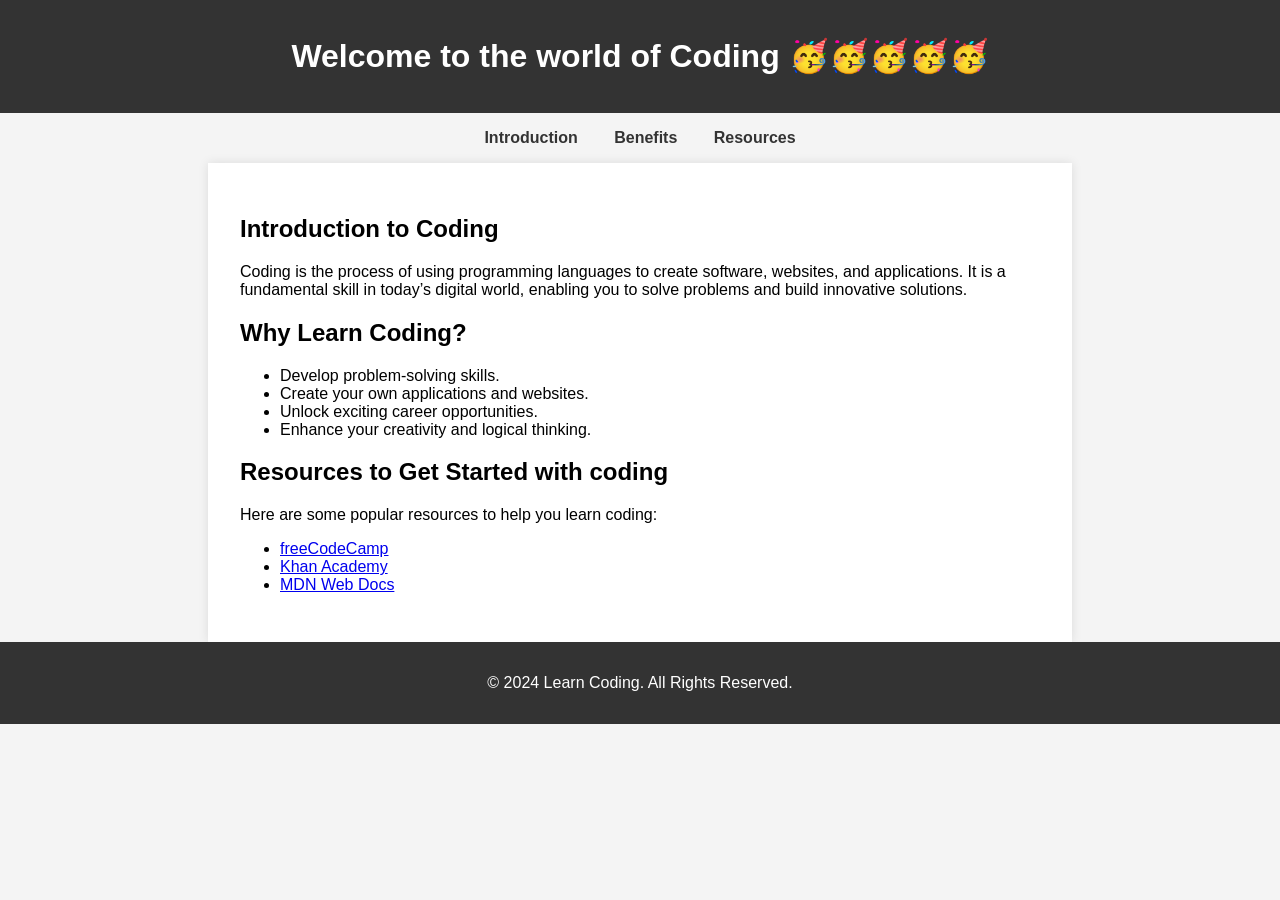
<file: services.html>
<!DOCTYPE html>
<html lang="en">
<head>
    <meta charset="UTF-8">
    <meta name="viewport" content="width=device-width, initial-scale=1.0">
    <title>Learn Coding</title>
    <style>
        body {
            font-family: Arial, sans-serif;
            margin: 0;
            padding: 0;
            background-color: #f4f4f4;
        }
        header {
            background-color: #333;
            color: white;
            padding: 1em 0;
            text-align: center;
        }
        nav {
            text-align: center;
            margin: 1em 0;
        }
        nav a {
            color: #333;
            text-decoration: none;
            margin: 0 1em;
            font-weight: bold;
        }
        nav a:hover {
            color: #007BFF;
        }
        main {
            padding: 2em;
            max-width: 800px;
            margin: auto;
            background: white;
            box-shadow: 0 0 10px rgba(0, 0, 0, 0.1);
        }
        footer {
            background-color: #333;
            color: white;
            text-align: center;
            padding: 1em 0;
            position: relative;
            bottom: 0;
            width: 100%;
        }
    </style>
</head>
<body>
    <header>
        <h1>Welcome to the world of Coding 🥳🥳🥳🥳🥳</h1>
    </header>
    <nav>
        <a href="#introduction">Introduction</a>
        <a href="#benefits">Benefits</a>
        <a href="#resources">Resources</a>
    </nav>
    <main>
        <section id="introduction">
            <h2>Introduction to Coding</h2>
            <p>Coding is the process of using programming languages to create software, websites, and applications. It is a fundamental skill in today’s digital world, enabling you to solve problems and build innovative solutions.</p>
        </section>
        <section id="benefits">
            <h2>Why Learn Coding?</h2>
            <ul>
                <li>Develop problem-solving skills.</li>
                <li>Create your own applications and websites.</li>
                <li>Unlock exciting career opportunities.</li>
                <li>Enhance your creativity and logical thinking.</li>
            </ul>
        </section>
        <section id="resources">
            <h2>Resources to Get Started with coding</h2>
            <p>Here are some popular resources to help you learn coding:</p>
            <ul>
                <li><a href="https://www.freecodecamp.org" target="_blank">freeCodeCamp</a></li>
                <li><a href="https://www.khanacademy.org" target="_blank">Khan Academy</a></li>
                <li><a href="https://developer.mozilla.org" target="_blank">MDN Web Docs</a></li>
            </ul>
        </section>
    </main>
    <footer>
        <p>&copy; 2024 Learn Coding. All Rights Reserved.</p>
    </footer>
</body>
</html>
</file>
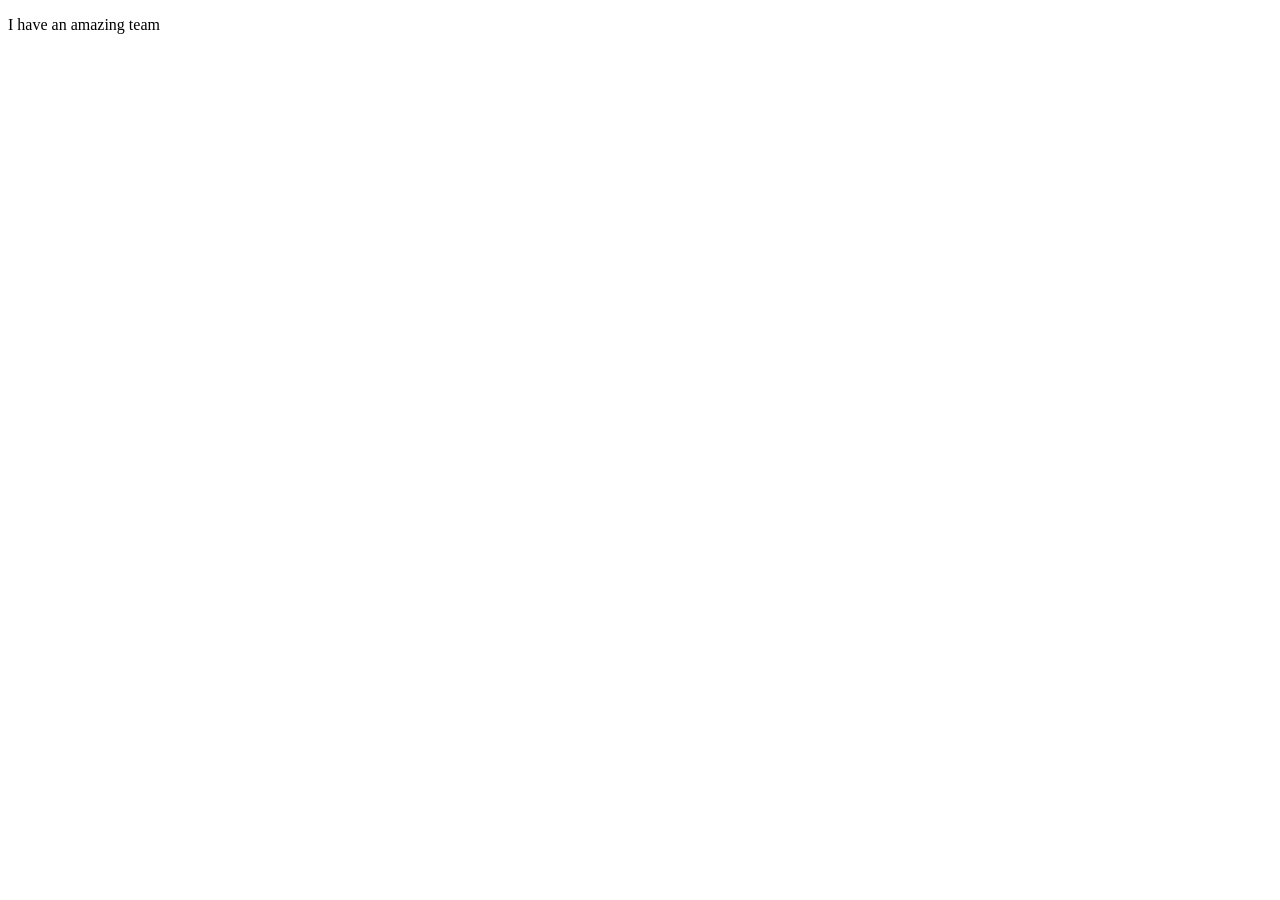
<file: team.html>
<!DOCTYPE html>
<html lang="en">
<head>
    <meta charset="UTF-8">
    <meta name="viewport" content="width=device-width, initial-scale=1.0">
    <title>TEAM</title>
</head>
<body>
    <P> I have an amazing team</P>
</body>
</html>
</file>
